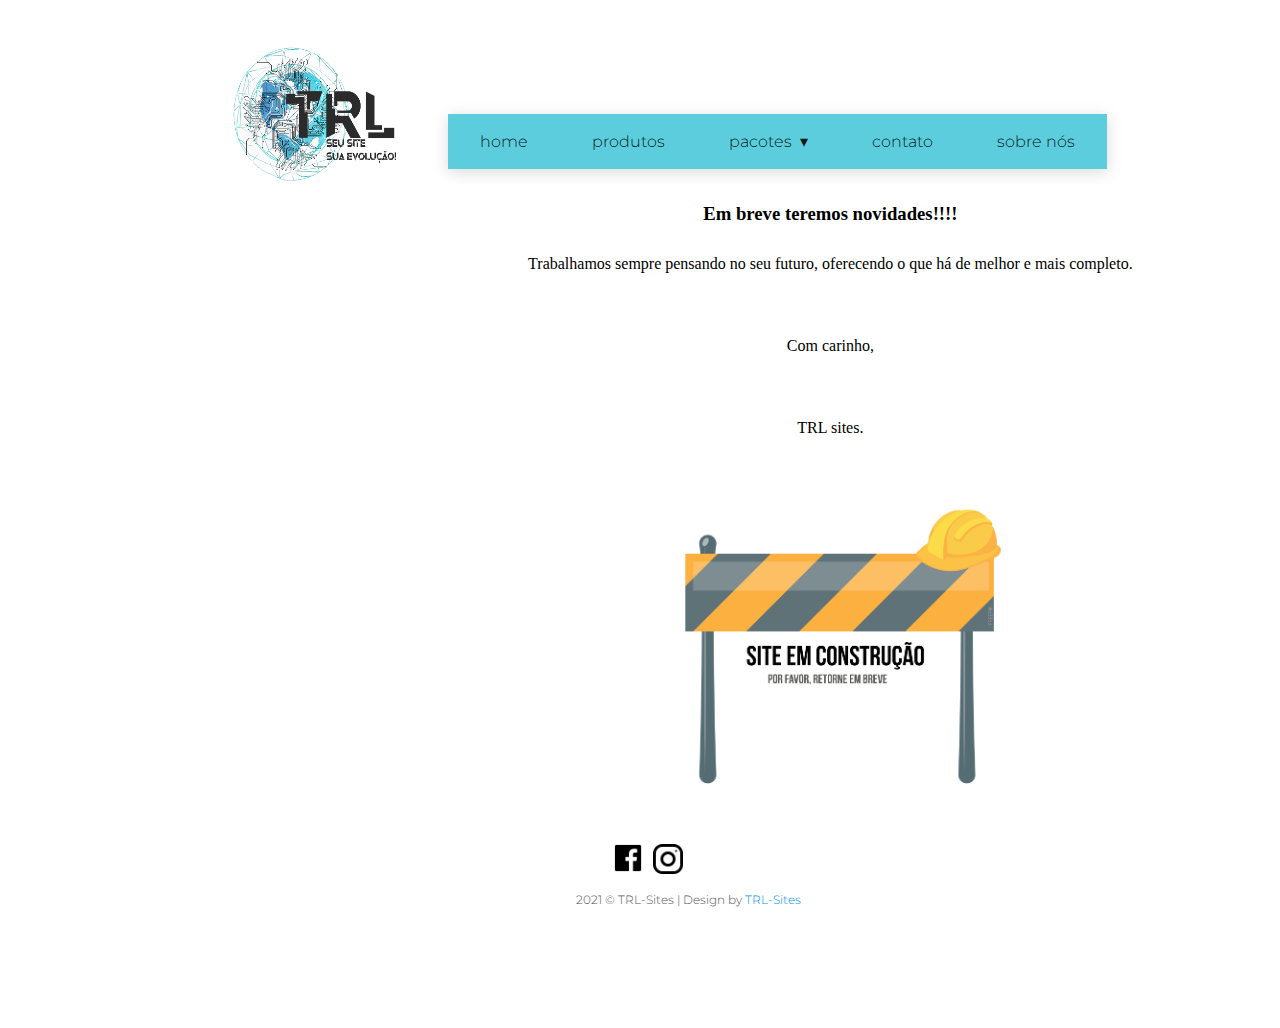
<file: index.html>
<!DOCTYPE html>
<html lang="pt-br">
  <head>
    <link rel="icon" type="image/png" href="img/topoicone.png">
    <title>TRL - Sites</title>
    <meta charset="utf-8">
    <link href="css/style.css" rel="stylesheet">
  </head>
  <body>
  <div class="img">
    <img id="imagem" src="img/logo.png">
  </div>
  
<nav class="nav">
	<ul>
		<li><a href="#">home</a>
    <li><a href="#">produtos</a>
		<li class="drop"><a href="#">pacotes</a>
			<ul class="dropdown">
				<li><a href="#">pacote 1</a></li>
				<li><a href="#">pacote 2</a></li>
				<li><a href="#">pacote 3</a></li>
			</ul>
		</li>
		<li><a href="#">contato</a>
		<li><a href="#">sobre nós</a>
	</ul>
</nav>

<footer>
    <p class="main">
        2021 © TRL-Sites | Design by <a href="https://nayma.pl" target="_blank">TRL-Sites</a>
    </p>
</footer>


  <div class="menu"></div>
    
    <div class="centro">
        <h3>Em breve teremos novidades!!!!</h3>
        <p>Trabalhamos sempre pensando no seu futuro, oferecendo o que há de melhor e mais completo.</p><br/>
        <p>Com carinho,</p><br/>
        <p>TRL sites.</p>
        <img class="construcao" src="img/construcao.png">
    </div>
    <div class="rodape"></div>
    <img class="facebook" src="img/facebook.png">
    <img class="instagram" src="img/instagram.png">
  </body>
</html>
</file>
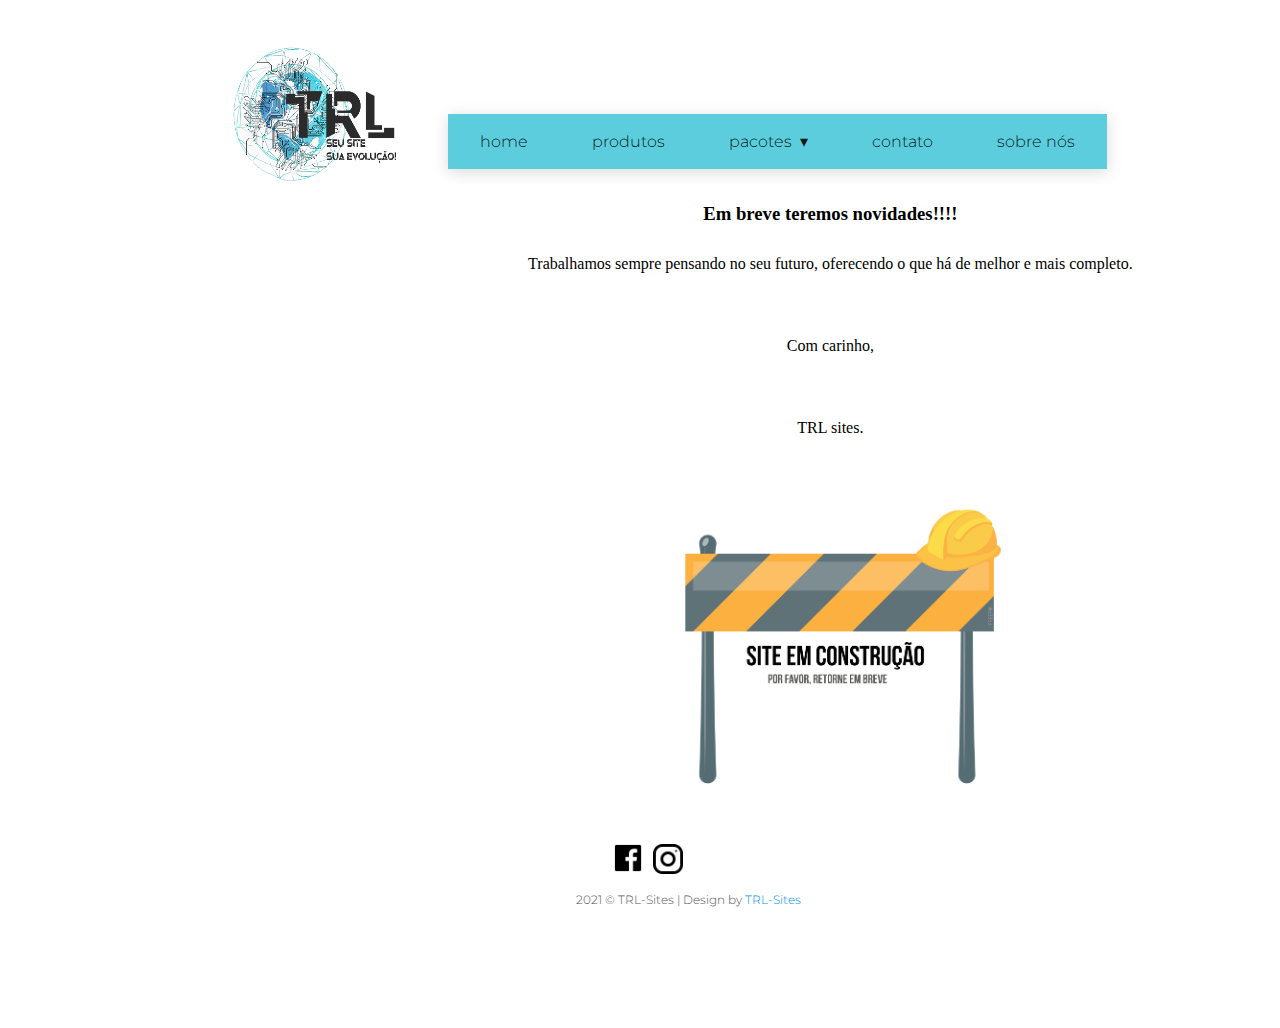
<file: site all in one/index.html>
<!DOCTYPE html>
<html lang="pt-br">
  <head>
    <link rel="icon" type="image/png" href="img/topoicone.png">
    <title>TRL - Sites</title>
    <meta charset="utf-8">
    <link href="css/style.css" rel="stylesheet">
  </head>
  <body>
  <div class="img">
    <img id="imagem" src="img/logo.png">
  </div>
  
<nav class="nav">
	<ul>
		<li><a href="#">home</a>
    <li><a href="#">produtos</a>
		<li class="drop"><a href="#">pacotes</a>
			<ul class="dropdown">
				<li><a href="#">pacote 1</a></li>
				<li><a href="#">pacote 2</a></li>
				<li><a href="#">pacote 3</a></li>
			</ul>
		</li>
		<li><a href="#">contato</a>
		<li><a href="#">sobre nós</a>
	</ul>
</nav>

<footer>
    <p class="main">
        2021 © TRL-Sites | Design by <a href="https://nayma.pl" target="_blank">TRL-Sites</a>
    </p>
</footer>


  <div class="menu"></div>
    
    <div class="centro">
        <h3>Em breve teremos novidades!!!!</h3>
        <p>Trabalhamos sempre pensando no seu futuro, oferecendo o que há de melhor e mais completo.</p><br/>
        <p>Com carinho,</p><br/>
        <p>TRL sites.</p>
        <img class="construcao" src="img/construcao.png">
    </div>
    <div class="rodape"></div>
    <img class="facebook" src="img/facebook.png">
    <img class="instagram" src="img/instagram.png">
  </body>
</html>
</file>
<file: css/style.css>
@import url(https://fonts.googleapis.com/css?family=Montserrat:300&subset=latin-ext);

body {
    -moz-osx-font-smoothing:grayscale;
    -ms-flex-direction:column;
    -webkit-box-direction:normal;
    -webkit-box-orient:vertical;
    -webkit-font-smoothing:antialiased;
    background: white;
    color:black;
    display:flex;
    flex-direction:column;
    font-family:Montserrat, sans-serif;
    font-size: 1em;
    font-weight:300;
    margin:0;
    min-height:100vh;
    padding:5%;
    }
    
    
    nav {
        margin: 0 auto;
        max-width: 800px;
        margin-top: 50px;
        margin-left: 30%;
        background: #5bcddc;
        box-shadow:0 3px 15px rgba(0,0,0,.15);
        position: absolute;
    }
    
    nav::after {
        display: block;
        content: '';
        clear: both;
    }
    
    nav ul {
        padding: 0;
        margin: 0;
        list-style: none;
    }
    
    nav ul li {
        float: left;
        position: relative;
    }
    
    nav ul li a {
        display: block;
        color: rgba(0, 0, 0, 0.9);
        text-decoration: none;
        padding: 1rem 2rem;
        border-top: 2px solid transparent;
        border-bottom: 2px solid transparent;
        transition: all .3s ease-in-out;
    }
    
    nav ul li a:hover,
    nav ul li a:focus {
        background: rgba(0, 0, 0, .15);
    }
    
    nav ul li a:focus {
        color: rgb(0, 0, 0);
    }
    
    nav ul li a:not(:only-child)::after {
        padding-left: 4px;
        content: ' ▾';
    }
    
    nav ul li ul li {
        min-width: 190px;
    }
    
    nav ul li ul li a {
        background: transparent;
        color: #555;
        border-bottom: 1px solid #070707;
    }
    
    nav ul li ul li a:hover,
    nav ul li ul li a:focus {
        background: rgb(0, 0, 0);
        color: #111;
    }
    
    .dropdown {
        display: none;
        position: absolute;
        background: rgb(0, 0, 0);
        box-shadow: 0 4px 10px rgba(10, 20, 30, .4);
    }
    
    
    footer {
    color: #555;
    font-size:12px;
    margin-top:68em;
    margin-left: 40%;
    text-align:center;
    position: absolute;
    }
    
    footer a {
    color:#008FEA;
    text-decoration:none;
    }
.facebook {
        height: 28px;
        width: 28px;
        position: absolute;
        margin-left: 43%;
        margin-top: 780px;
}
.instagram {
    height: 30px;
    width: 30px;
    position: absolute;
    margin-left: 46%;
    margin-top: 780px;
}
.construcao {
    height: 400px;
    width: 400px;
    margin-left: -16%;
    position: absolute;
}

.centro {
    margin-top: 120px;
    margin-left: 13%;
    width: 1200px;
    height: 600px;
    background-color: white;
    position: absolute;
    text-align: center;
    font-family: cursive;
}
.img { 
    height: 50px;
    width: 50px;
    margin-left: 10%;
    position: absolute;
}

#imagem { 
    height: 200px; 
    width:  200px;
    margin-top: -50px;
    margin-left: 80%;
    position: absolute;
    z-index: 1;
}

div p{
    font-family: cursive;
    margin-top: 30px;
}
</file>
<file: site all in one/css/style.css>
@import url(https://fonts.googleapis.com/css?family=Montserrat:300&subset=latin-ext);

body {
    -moz-osx-font-smoothing:grayscale;
    -ms-flex-direction:column;
    -webkit-box-direction:normal;
    -webkit-box-orient:vertical;
    -webkit-font-smoothing:antialiased;
    background: white;
    color:black;
    display:flex;
    flex-direction:column;
    font-family:Montserrat, sans-serif;
    font-size: 1em;
    font-weight:300;
    margin:0;
    min-height:100vh;
    padding:5%;
    }
    
    
    nav {
        margin: 0 auto;
        max-width: 800px;
        margin-top: 50px;
        margin-left: 30%;
        background: #5bcddc;
        box-shadow:0 3px 15px rgba(0,0,0,.15);
        position: absolute;
    }
    
    nav::after {
        display: block;
        content: '';
        clear: both;
    }
    
    nav ul {
        padding: 0;
        margin: 0;
        list-style: none;
    }
    
    nav ul li {
        float: left;
        position: relative;
    }
    
    nav ul li a {
        display: block;
        color: rgba(0, 0, 0, 0.9);
        text-decoration: none;
        padding: 1rem 2rem;
        border-top: 2px solid transparent;
        border-bottom: 2px solid transparent;
        transition: all .3s ease-in-out;
    }
    
    nav ul li a:hover,
    nav ul li a:focus {
        background: rgba(0, 0, 0, .15);
    }
    
    nav ul li a:focus {
        color: rgb(0, 0, 0);
    }
    
    nav ul li a:not(:only-child)::after {
        padding-left: 4px;
        content: ' ▾';
    }
    
    nav ul li ul li {
        min-width: 190px;
    }
    
    nav ul li ul li a {
        background: transparent;
        color: #555;
        border-bottom: 1px solid #070707;
    }
    
    nav ul li ul li a:hover,
    nav ul li ul li a:focus {
        background: rgb(0, 0, 0);
        color: #111;
    }
    
    .dropdown {
        display: none;
        position: absolute;
        background: rgb(0, 0, 0);
        box-shadow: 0 4px 10px rgba(10, 20, 30, .4);
    }
    
    
    footer {
    color: #555;
    font-size:12px;
    margin-top:68em;
    margin-left: 40%;
    text-align:center;
    position: absolute;
    }
    
    footer a {
    color:#008FEA;
    text-decoration:none;
    }
.facebook {
        height: 28px;
        width: 28px;
        position: absolute;
        margin-left: 43%;
        margin-top: 780px;
}
.instagram {
    height: 30px;
    width: 30px;
    position: absolute;
    margin-left: 46%;
    margin-top: 780px;
}
.construcao {
    height: 400px;
    width: 400px;
    margin-left: -16%;
    position: absolute;
}

.centro {
    margin-top: 120px;
    margin-left: 13%;
    width: 1200px;
    height: 600px;
    background-color: white;
    position: absolute;
    text-align: center;
    font-family: cursive;
}
.img { 
    height: 50px;
    width: 50px;
    margin-left: 10%;
    position: absolute;
}

#imagem { 
    height: 200px; 
    width:  200px;
    margin-top: -50px;
    margin-left: 80%;
    position: absolute;
    z-index: 1;
}

div p{
    font-family: cursive;
    margin-top: 30px;
}
</file>
